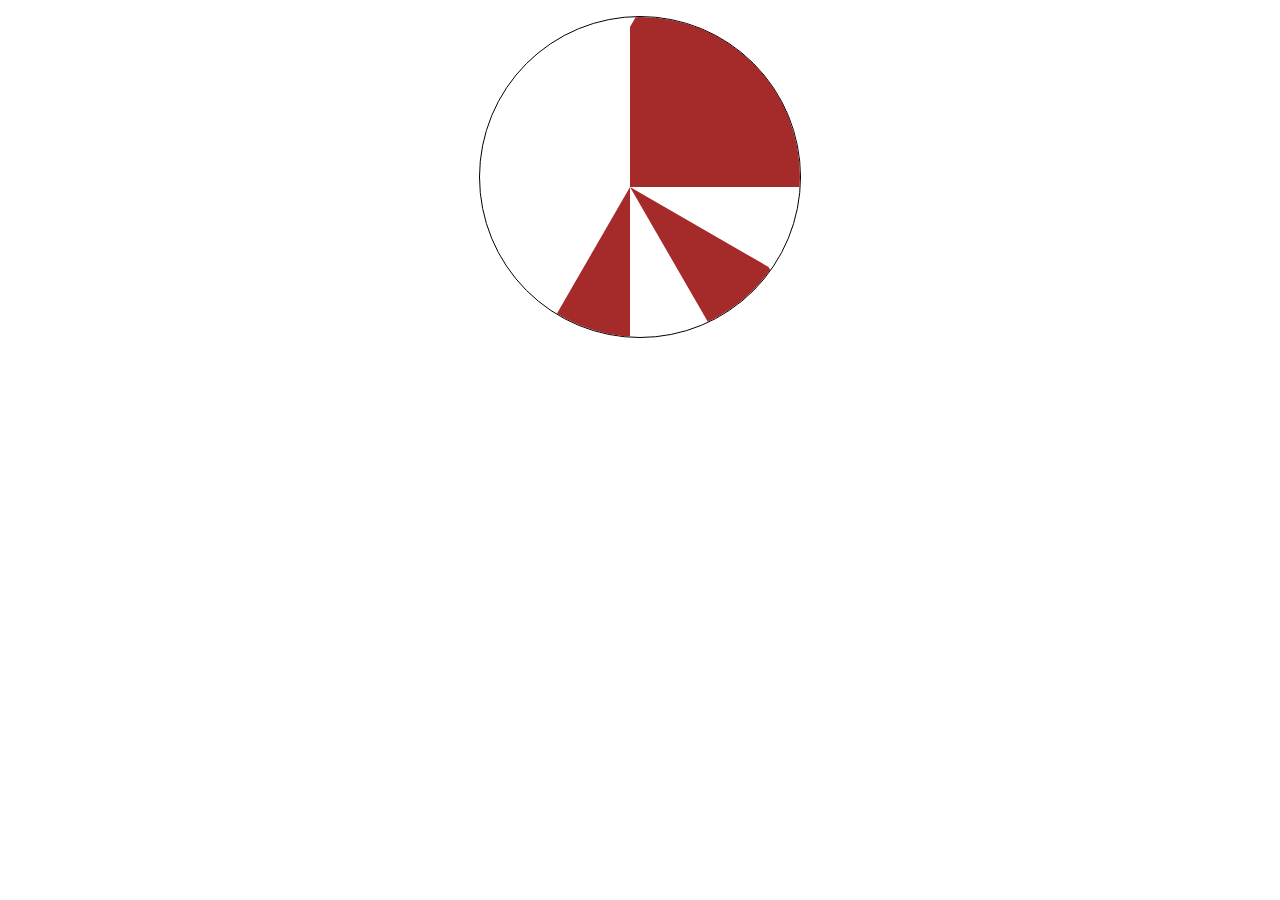
<file: loader/simpleLoader/index.html>
<!DOCTYPE html>
<html lang="en">
<head>
    <meta charset="UTF-8">
    <meta http-equiv="X-UA-Compatible" content="IE=edge">
    <meta name="viewport" content="width=device-width, initial-scale=1.0">
    <title>Document</title>
    <link rel="stylesheet" href="index.css">
</head>
<body>
    <div class="circle">
        <div></div>
        <div></div>
        <div></div>
        <div></div>
        <div></div>
        <div></div>
        <div></div>
        <div></div>
        
    </div>
</body>
</html>
</file>
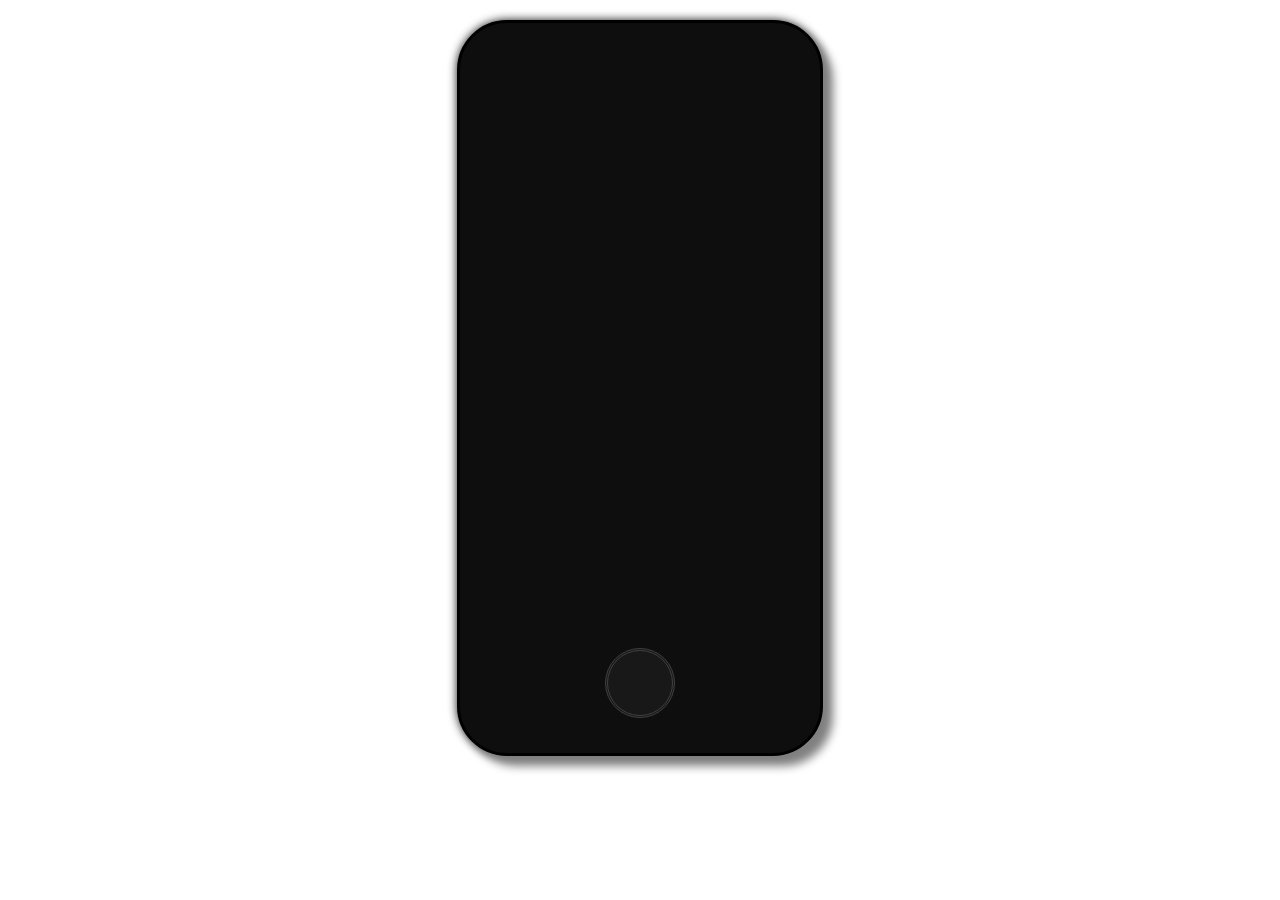
<file: loader/loaderPatterns/squareInStraightAlternateLines/index.html>
<!DOCTYPE html>
<html lang="en">
<head>
    <meta charset="UTF-8">
    <meta http-equiv="X-UA-Compatible" content="IE=edge">
    <meta name="viewport" content="width=device-width, initial-scale=1.0">
    <title>Document</title>
    <link rel="stylesheet" href="index.css">
</head>
<body>
    <div class="screen-container">
        <div class="loading">
                <div class="rectangle">
                    <div class="boxes"></div>
                    <div class="boxes"></div>
                    <div class="boxes"></div>
                </div>
                <div class="rectangle">
                    <div class="boxes"></div>
                    <div class="boxes"></div>
                    <div class="boxes"></div>
                </div>
                <div class="rectangle">
                    <div class="boxes"></div>
                    <div class="boxes"></div>
                    <div class="boxes"></div>
                </div>
        </div>
        <div class="iphone-btn"></div>
    </div> 
</body>
</html>
</file>
<file: loader/simpleLoader/index.css>
/* .circle::before{
    content:"";
    background-color: black;
    height: 100px;
    width: 100px;
    border-style: solid;
    border-color: aqua;
    border-width: thick;
    border-radius: 100%;
} */
.circle{
    /* background-color: transparent;
    height: 100px;
    width: 100px;
    border-style: solid;
    border-color: aqua;
    border-width: thick;
    border-radius: 100%; */
    position: relative;
  border: 1px solid black;
  padding: 0;
  margin: 1em auto;
  width: 20em;
  height: 20em;
  border-radius: 50%;
  list-style: none;
  overflow: hidden;
    /* border-bottom-style: dotted; */

}
/* .circle::before {
    animation: 1.5s linear infinite spinner;
    animation-play-state: inherit;
    border: solid 5px #cfd0d1;
    border-bottom-color: #1c87c9;
    border-radius: 50%;
    content: "";
    height: 100px;
    width: 100px;
    position: absolute;
    top: 10%;
    left: 10%;
    transform: translate3d(-50%, -50%, 0);
    will-change: transform;
  } */
/* .circle::after {
    content: " - Remember this";
    background-color: yellow;
    color: red;
    font-weight: bold;
} */

.circle div{
    /* height: 10px;
    width: 10px;
    background-color: brown;
    margin: 10px; */
    overflow: hidden;
  position: absolute;
  top: 0;
  right: 0;
  width: 50%;margin: 10px;
    background-color: brown;
    height: 50%;
  transform-origin: 0% 100%;
}

.circle div:nth-child(1){
    /* position: absolute; */
    /* border-radius: 50%; */
    /* top: -6px;
    left: 49px; */
    transform: rotate(0deg) skewY(-60deg);
}
.circle div:nth-child(2){
    transform: rotate(60deg) skewY(-60deg);
}
.circle div:nth-child(3){
    transform: rotate(120deg) skewY(-60deg);
}
.circle div:nth-child(4){
    transform: rotate(180deg) skewY(-60deg);
}
</file>
<file: loader/loaderPatterns/squareInStraightAlternateLines/index.css>
body
{
    height: 100px;
}
.screen-container
{
    background-color: white;
    width: 360px;
    height: 730px;
    margin: auto;
    border-style: solid;
    margin-top: 20px;
    border-radius: 50px;
    display: flex;
    box-shadow: 10px 10px 10px grey, 0 0 10px #000000eb;
    backdrop-filter: brightness(90%);
    overflow: hidden;
    background-color: #0f0e0e;
}

.rectangle {
    width: 90px;
    height: 30px;
    display: flex;
}
.loading{
    top: 30%;
    position: absolute;
    width: fit-content;
    margin: auto;
    top: 40%;
    left: 37%;
    display: flow;
}
.iphone-btn
{
    background-color: #191818;
    height: 64px;
    width: 64px;
    border-radius: 124px;
    margin: auto;
    border-style: double;
    border-color: #414141;
    margin-bottom: 35px;
}


/* @keyframes move{
    0%{
        animation-delay: 2s;
        transform: translateX(0);
        background-color: transparent;
    }
    10%{
        transform: translateX(8px);
        background: linear-gradient(white, rgb(212 104 233 / 58%));
    }
    100%{
        transform: translateX(8px);
        background: linear-gradient(white, rgb(212 104 233 / 58%));
    }
} */


.rectangle:nth-child(1)  .boxes:nth-child(1){
    background-color: transparent;
    animation: color-transform 1.8s infinite linear;
    animation-delay: 0s;
    overflow: hidden;
}
.rectangle:nth-child(1)  .boxes:nth-child(2){
    background-color: transparent;
    animation: color-transform 1.8s infinite linear;
    animation-delay: 0.2s;
    overflow: hidden;
}
.rectangle:nth-child(1)  .boxes:nth-child(3){
    background-color: transparent;
    animation: color-transform 1.8s infinite linear;
    animation-delay: 0.4s;
    overflow: hidden;
}
.rectangle:nth-child(2)  .boxes:nth-child(1){
    background-color: transparent;
    animation: color-transform 1.8s infinite linear;
    animation-delay: 0.6s;
    overflow: hidden;
}
.rectangle:nth-child(2)  .boxes:nth-child(2){
    background-color: transparent;
    animation: color-transform 1.8s infinite linear;
    animation-delay: 0.8s;
    overflow: hidden;
}
.rectangle:nth-child(2) .boxes:nth-child(3){
    background-color: transparent;
    animation: color-transform 1.8s infinite linear;
    animation-delay: 1s;
    overflow: hidden;
}
.rectangle:nth-child(3) .boxes:nth-child(1){
    background-color: transparent;
    animation: color-transform 1.8s infinite linear;
    animation-delay: 1.2s;
    overflow: hidden;
}
.rectangle:nth-child(3) .boxes:nth-child(2){
    background-color: transparent;
    animation: color-transform 1.8s infinite linear;
    animation-delay: 1.4s;
    overflow: hidden;
}
.rectangle:nth-child(3) .boxes:nth-child(3){
    background-color: transparent;
    animation: color-transform 1.8s infinite linear;
    animation-delay: 1.6s;
    overflow: hidden;
}


.boxes{
    width: 15px;
    margin: auto;
    height: 15px;
    border-radius: 30%;
    background: transparent;
    overflow: hidden;
}

@keyframes color-transform{
    50%{
        background-color: wheat;
    }
    0%, 100%{
        background-color: transparent;  
    }
}
</file>
